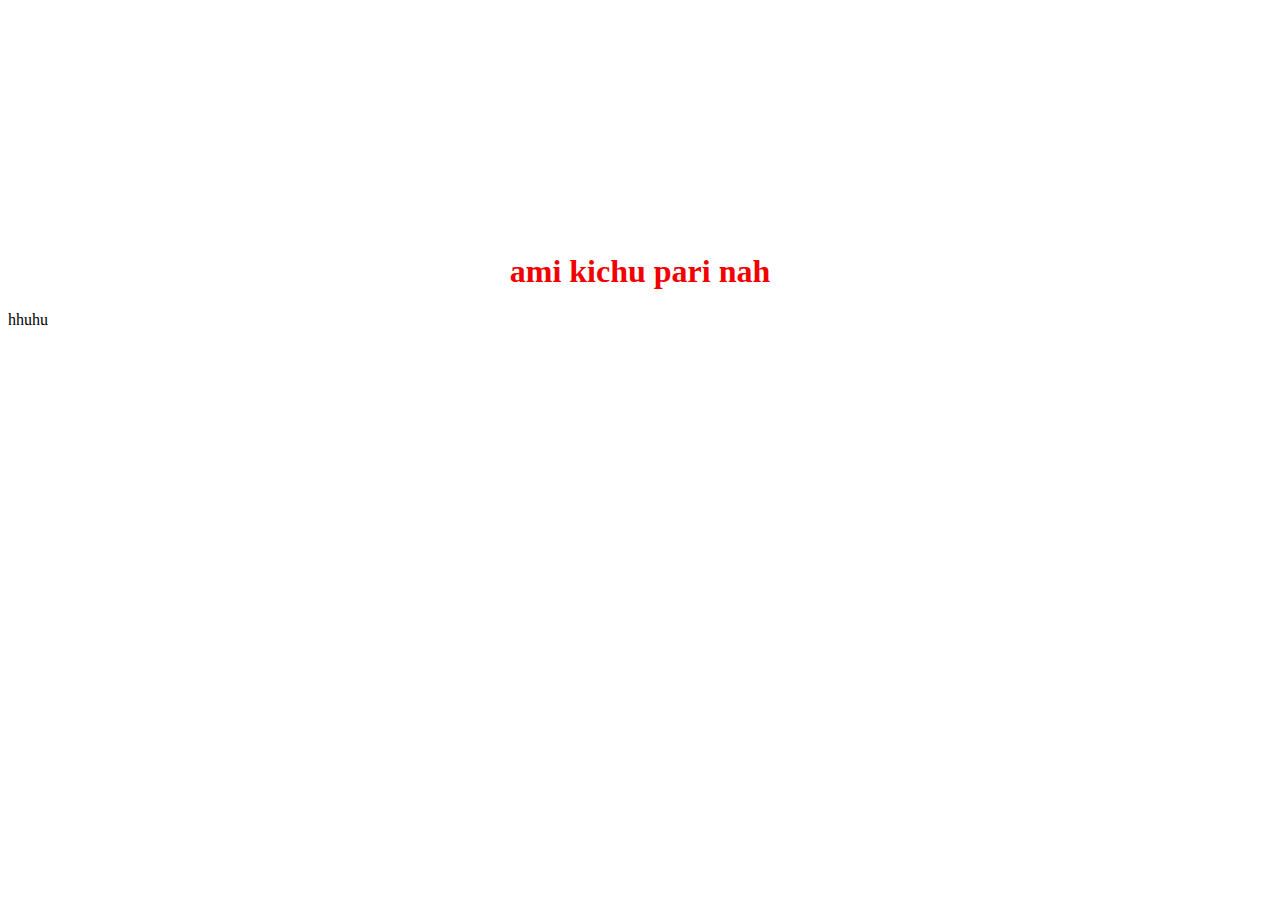
<file: portfolio/index2.html>
<!DOCTYPE html>
<html lang="en">
<head>
    <meta charset="UTF-8">
    <meta name="viewport" content="width=device-width, initial-scale=1.0">
    <title>Document</title>
</head>
<body>

<h1 style="color: rgb(242, 1, 1); text-decoration: wavy; text-align: center; margin-top: 20% ;"> ami kichu pari nah</h1>

<picture>hhuhu</picture>
    
</body>
</html>
</file>
